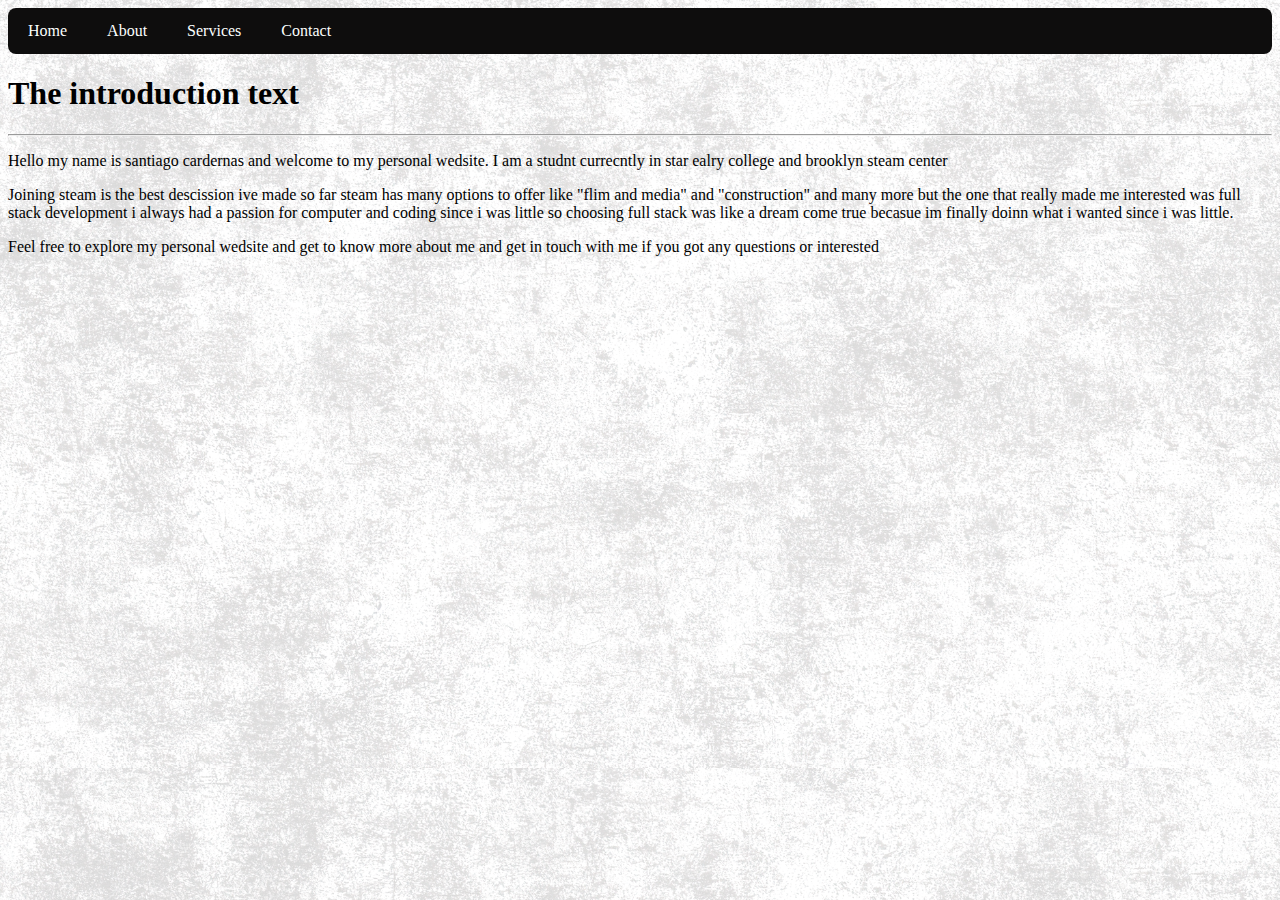
<file: index.html>
<!DOCTYPE html>
<html lang="en">


<head>
  <link rel="preconnect" href="https://fonts.googleapis.com">
<link rel="preconnect" href="https://fonts.gstatic.com" crossorigin>
<link href="https://fonts.googleapis.com/css2?family=Flavors&display=swap" rel="stylesheet" herf="style.css">
  <i class="fa-sharp fa-regular fa-comet"></i>
  <link rel="stylesheet" href="style.css">
  <meta name="description"
    content="This website is going to be about me and the thind I'm Compatible of and the things i have ti offer ">
  <meta name="profolio" content="key words, separated, by, commas">
  <meta name="author" content="santiago">
  <meta name="viewport" content="width=device-width, initial-scale=1.0">
  <meta charset="UTF-8">
  <meta http-equiv="X-UA-Compatible" content="IE=edge">
  <meta name="viewport" content="width=device-width, initial-scale=1.0">
  <title>santiago</title>
</head>

<body>

  <section>
    <div class="wave wave1"></div>
    <div class="wave wave2"></div>
    <div class="wave wave3"></div>
  </section>

  <head>

    <div class="navbar">
      <a href="index.html">Home</a>
      <a href="about_me.html">About</a>
      <a href="#">Services</a>
      <a href="contactinfo.html">Contact </a>
    </div>
  </head>
</body>
<h1>The introduction text </h1>
<hr>



<p>Hello my name is santiago cardernas and welcome to my personal wedsite. I am a studnt currecntly in star ealry
  college
  and brooklyn steam center
</p>

<p>Joining steam is the best descission ive made so far steam has many options to offer like "flim and media" and
  "construction" and many more but the one that really made me interested was full stack development i always had a
  passion for computer and coding since i was little so choosing full stack was like a dream come true becasue im
  finally doinn what i wanted since i was little.</p>

<p>Feel free to explore my personal wedsite and get to know more about me and get in touch with me if you got any questions or interested </p>




</html>
</file>
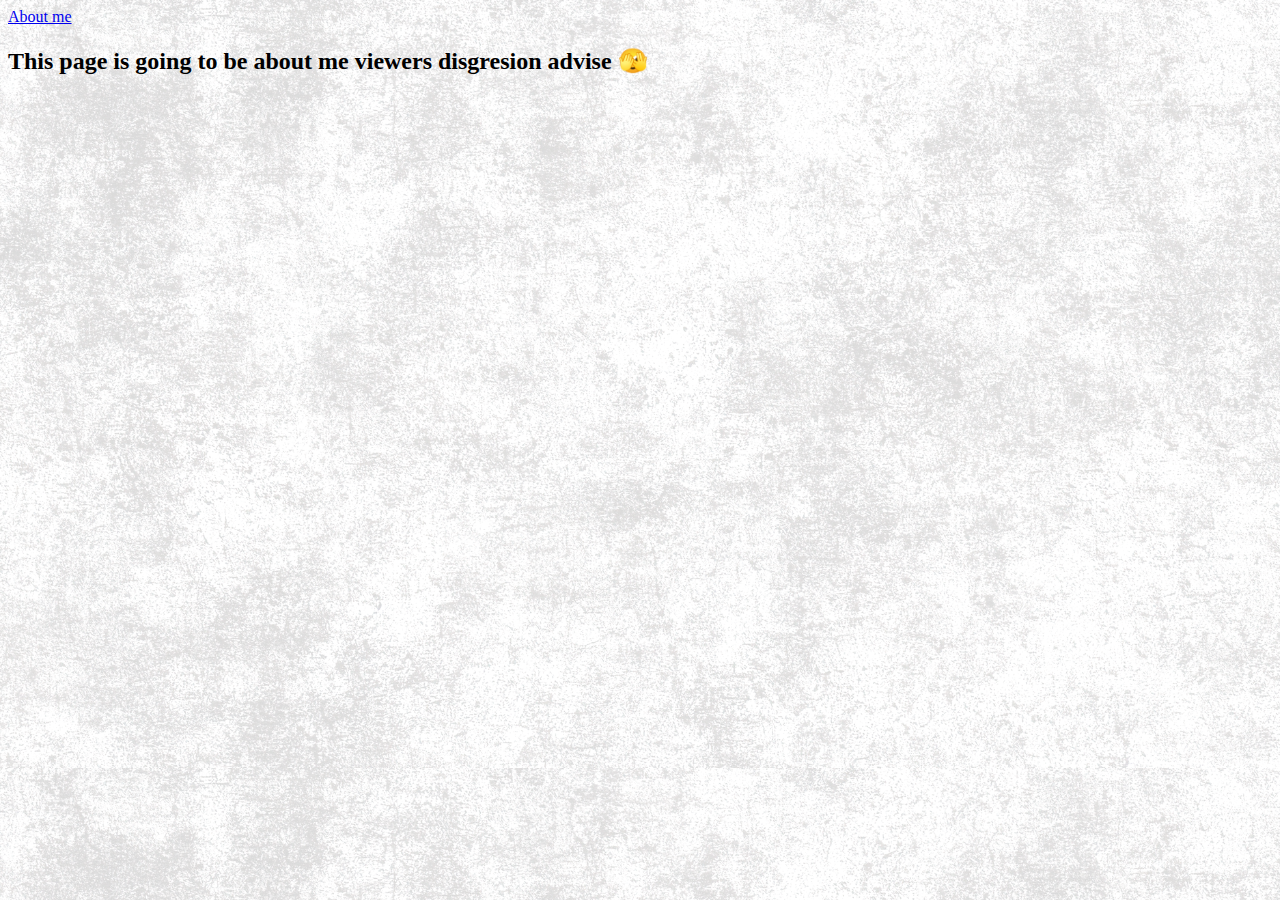
<file: about_me.html>
<!DOCTYPE html>
<html lang="en">
<head>
    <link rel="stylesheet" href="style.css">
    <meta charset="UTF-8">
    <meta http-equiv="X-UA-Compatible" content="IE=edge">
    <meta name="viewport" content="width=device-width, initial-scale=1.0">
    <title>Document</title>
</head>
<body>
    <a href="about_me.html">About me</a>
    <h1></h1>
    <h2>This  page is going to be about me viewers disgresion advise 🫣</h2>
</body>
</html>
</file>
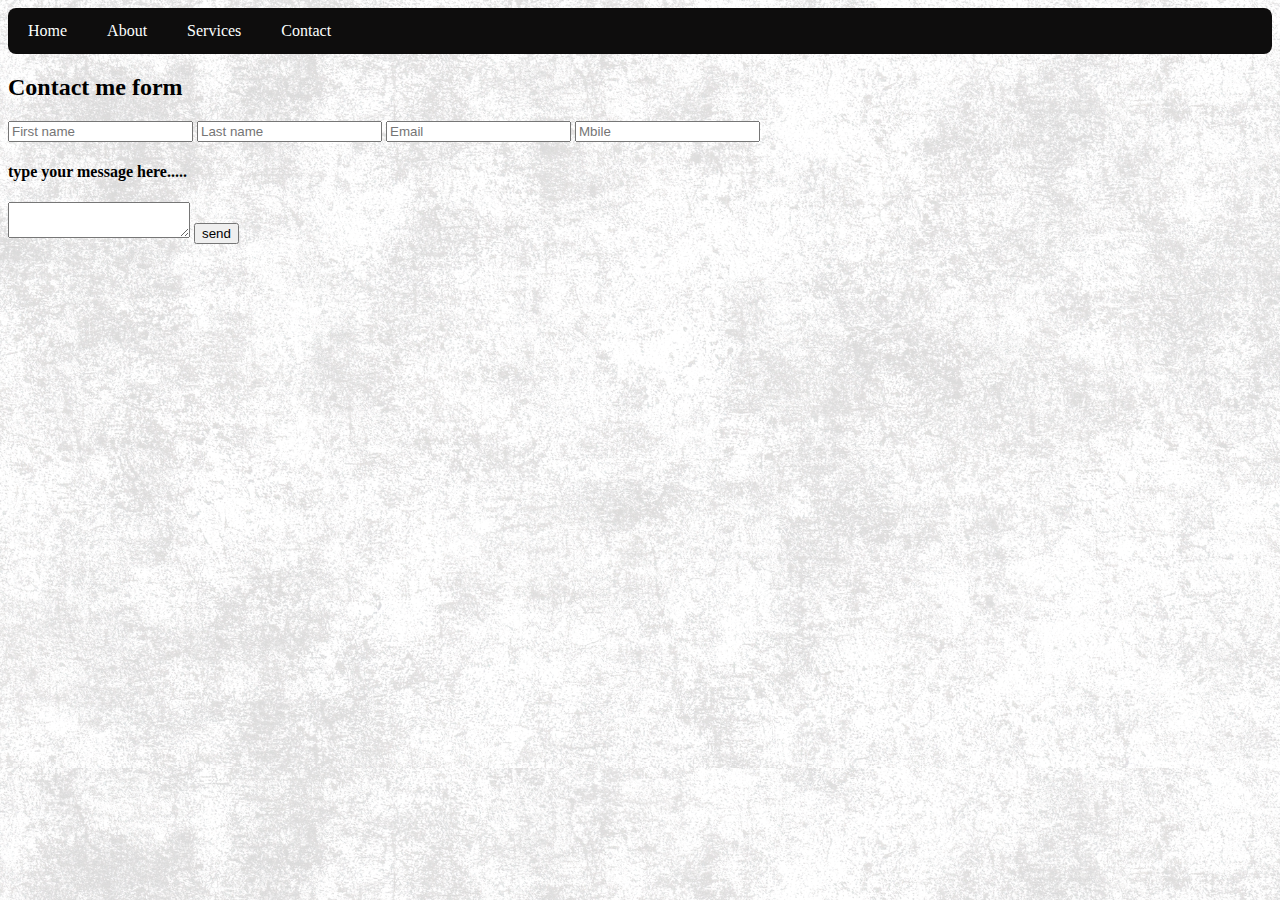
<file: contactinfo.html>
<!DOCTYPE html>
<html lang="en" id="contactinfo">

<head>
  <link rel="stylesheet" href="style.css" type="text/css">
  <meta charset="UTF-8">
  <meta http-equiv="X-UA-Compatible" content="IE=edge">
  <meta name="viewport" content="width=device-width, initial-scale=1.0,maximum-scale=1.0">
  <title>contact info page</title>

  <div class="navbar">
    <a href="index.html">Home</a>
    <a href="about_me.html">About</a>
    <a href="#">Services</a>
    <a href="contactinfo.html">Contact </a>
  </div>

</head>

<body>
  <div class="container2">
     <form>
      <h2>Contact me form </h2>
      <input type="text" id="firstName" placeholder="First name" required>
      <input type="text" id="lastName" placeholder="Last name" required>
      <input type="email" id="email" placeholder="Email" required>
      <input type="text" id="mobile" placeholder="Mbile" required>
      <h4>type your message here..... </h4>
      <textarea required></textarea>
      <input type="submit" value="send" id="button">
     </form>


  </div> 
   </body>

</html>
</file>
<file: style.css>
body{
    background-color:#3eb094;
    background-image:url("image/back3.png");
}
     ul{
        margin: 0;
        padding: 0;
     }
      
     
      .navbar {
        background-color: rgb(14, 13, 13);
        overflow:scroll;
        border-radius: 8px;
      }
      
     
      .navbar a {
        position: relative;
        float: left;
        display: flex;
        color: #fcfffe;
        text-align: center;
        padding: 14px 20px;
        text-decoration: none;
        border-radius: 8px;
        
      }
      
      
      .navbar a:hover {
        background-color: rgb(238, 246, 246);
        color: #333;
      }
      
      
      .navbar a {
        transition: background-color 2.5s ease;
      }
body{ 
  background-image: url('pattern.png';
    background-repeat: repeat}
    body {
        background-color: #ffffff;
    }
    
  .container2{

    min-height: 100vh;
    background: rgb(12, 11, 11);
    display: flex;
    justify-content: center;
    align-items: center;
    background: url("space.jpg") no-repeat center center/cover;

  }  
  .container2 form{
    width: 670px;
    height: 400px;
    display: flex;
    justify-content: center;
    box-shadow: rgb(0, 0, 0,0.5);
    border-radius: 15px;
    background: #0b453d;
    backdrop-filter: blur(10px);
    flex-wrap: wrap;
  }


  .container2 form h2{
    color: aliceblue;
    font-weight: 500;
    margin-top: 20px;
    width:500px;
    text-align: center;


  }
  

  .container2 form input{

    width: 290px;
    height: 40px;
    padding-left: 10px;
    outline: none;
    border: none;
    font-size: 15px;
    margin-bottom:10px;
    background: none;
    border-bottom: 2px solid #8fdbc4;
    
  }


  .container2 form input::placeholder{

    color:#8fdbc4
  }

  .container2 from #lastName,
  .container2 from #Mobile{
    margin-left: 20px;
  }

  .container2 form h4{
    color: aqua;
    font-weight: 300;
    
  }


  .flavors-regular {
    font-family: "Flavors", cursive;
    font-weight: 400;
    font-style: normal;
  }
</file>
